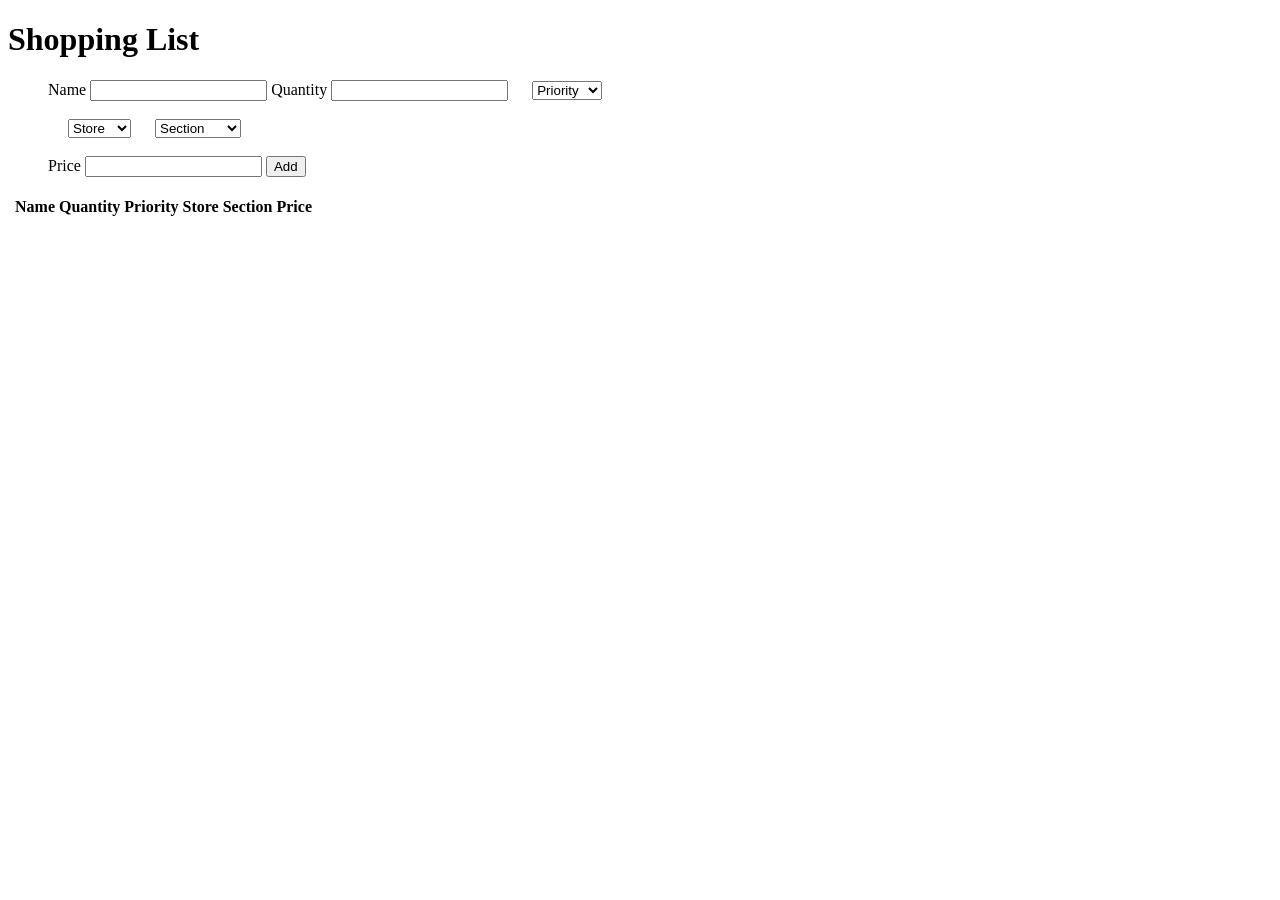
<file: static/Shopping.html>
<!DOCTYPE HTML>
<html>
<head>
	<title>My Shopping List</title>
	<link rel="stylesheet" type="text/css" href="css/style.css">
</head>
<body>
	<h1>Shopping List</h1>
	<div>
    	<label for="shoppinglist">Name </label>
    	<input type="text" id="nameitem" name="name">
  	  <label for="shoppinglist">Quantity </label>
      <input type="text" id="quantityitems" name="name">
	</select>
	<select id="myPriority">
		<option value="priority">Priority</option>
		<option value="success">Low</option>
		<option value="warning">Medium</option>
		<option value="danger">High</option>
	</select>
	</div>
	<br>
	<div>
		<select id="myStore">
  			<option value="store">Store</option>
  			<option value="Nike">Nike</option>
  			<option value="Adidas">Adidas</option>
  		</select>
  		<select id="mySection">
  			<option value="section">Section</option>
  			<option value="shoe">Shoe</option>
  			<option value="clothes">Clothes</option>
  			<option value="equipment">Equipment</option>
  		</select>
  	</div>
  	<br>
  	<div>
  		<label for="price">Price </label>
    	<input type="text" id="priceitem" name="price">
    	<button onclick="clickedon()" id="addbutton">Add</button>
    </div>
    <br>
    <table id="shoplist">
      <th></th>
      <th>Name</th>
      <th>Quantity</th>
      <th>Priority</th>
      <th>Store</th>
      <th>Section</th>
      <th>Price</th>
    </table>

	<script src=js/shopping.js type=text/javascript></script>
  <script src=js/model.js type=text/javascript></script>
  <script src=js/view.js type=text/javascript></script>
  <script src=js/controller.js type=text/javascript></script>




</body>
</html>
</file>
<file: static/css/style.css>
div {
	display: inline block;
	padding-left: 20px;
	margin-left: 20px;
}
select {
	margin-left: 20px;
}
tr {
	margin-left: 50px;
}
</file>
